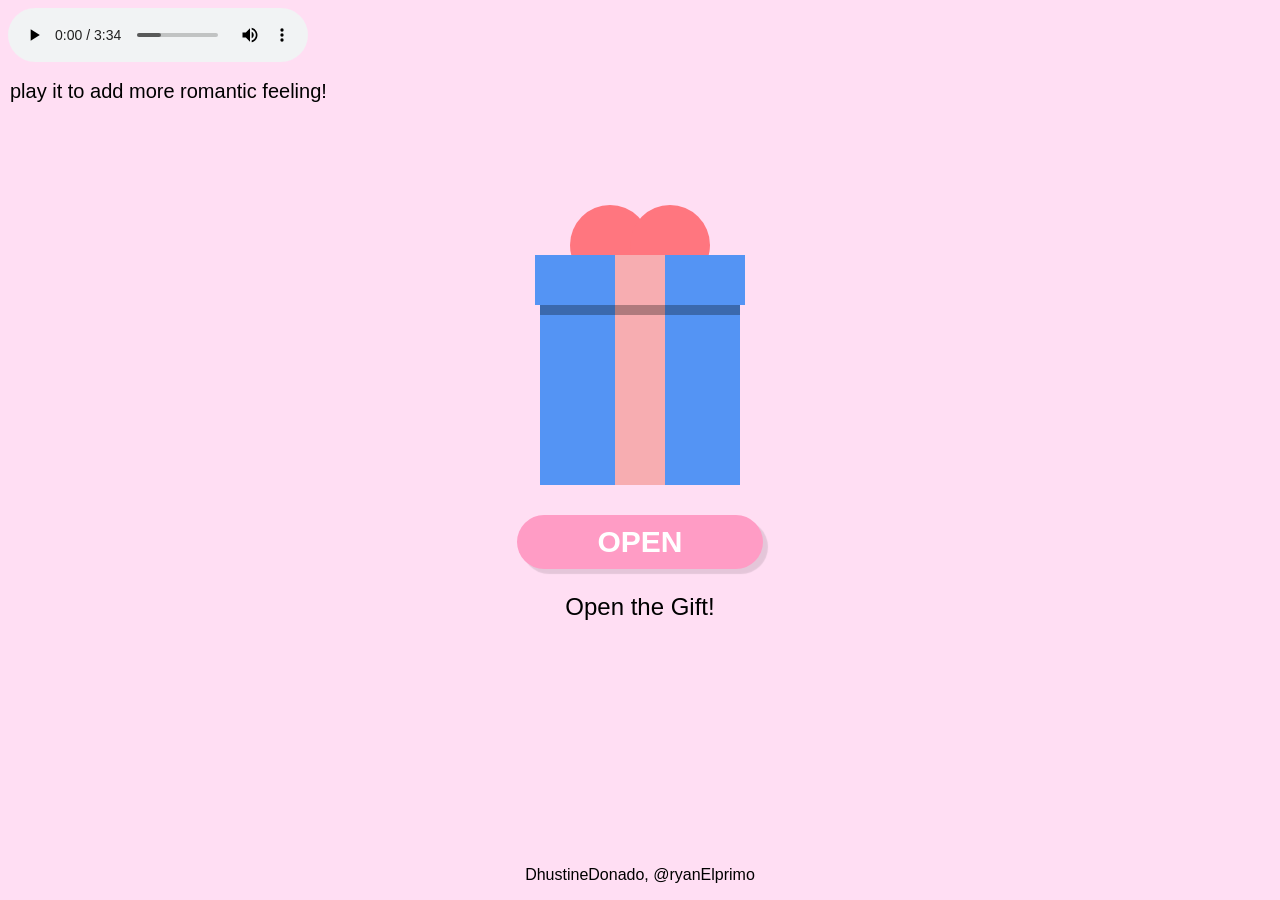
<file: index.html>
<!DOCTYPE html>
<head>
    <link rel="stylesheet" href="main.css">
    <title>Wow</title>
</head>
<body>
    <div class="body1">
        <!--<div class="heart"></div>-->
        <p  class="creator">DhustineDonado, @ryanElprimo</p>
        <div class="heart-div"></div>
        <div class="paper">
            <div class="paper-grid">
                <img class="image-love" src="tenor.gif">
                <p class="message">Will you be my Valentines?</p>
                <div class="button-div">
                    <button class="Yes" onclick="location.href='yey.html'">YES</button>
                    <button class="No" onclick="
                        sayNo();
                    ">NO</button>
                </div>
            </div>
        </div>
        <div class="gift-cap">
            <div class="gift-head"></div>
            <div class="gift-wrap-head"></div>
            <div class="gift-wrap1"></div>
            <div class="gift-wrap2"></div>
        </div>
        <div class="gift-body">
            <div class="shadow-head"></div>
            <div class="gift-wrap-body"></div>
        </div>
        <button class="open-button" id="open-button"
        onclick="
            openGift();
        ">OPEN</button>
        <p class="label">Open the Gift!</p>
        <p class="tell">play it to add more romantic feeling!</p>
    </div>
    <audio controls autoplay class="themeBg">
        <source src="yung kai - blue (Lyrics) [ ezmp3.cc ].mp3" type="audio/mpeg">
    </audio>


    <script>
        let redButton = ["are you sure?", "Really sure?", "Pookie Please...", "think about it", "if you say no I will be sad",
            "I will be very sad", "I will be very very sad..."
        ]
        let redIndex = 0;
        const giftCap = document.querySelector(".gift-cap");
        let openButton = document.getElementById("open-button");
        let playCap = true;
        let open = false;
        //let heartPos = 0;
        function playCapAnim() {
            if (playCap) {
                giftCap.style.animationDirection = 'alternate';
                giftCap.style.animation = 'giftCapAnim 1s';
                giftCap.style.animationDirection = 'alternate';
                giftCap.style.animationIterationCount = '2';
            };
        };

        function resetAnim() {
            if (playCap) {
                giftCap.style.animation = 'none';
            };
        };

        function openGift() {
            giftCap.style.animation = 'openCap 1s';
            giftCap.style.animationFillMode = 'forwards'; 
            playCap = false;
            open = true;
            window.setTimeout(showGift, 5000);
        }

        openButton.addEventListener("mouseover", playCapAnim);
        openButton.addEventListener("mouseout", resetAnim);

        window.onload = document.querySelector(".themeBg").autoplay

        function addHearts() {
            if (open) {
                let heartIndex = document.querySelector(".heart-div").childElementCount;
                let hearts = document.createElement("div");
                hearts.id = "heart" + heartIndex; 
                hearts.classList.add("heart");
                let gift = document.querySelector(".gift-body");
                let startPos = Math.floor(Math.random() * (((gift.offsetWidth + gift.offsetLeft)-100) - gift.offsetLeft + 1) ) + gift.offsetLeft;
                document.querySelector(".heart-div").appendChild(hearts);
                document.getElementById(hearts.id).style.left = startPos + "px";
            };
        }

        function moveHeart() {
            let parent = document.querySelector(".heart-div");
            for (let i = 0; i < parent.childElementCount; i++) {
                let pos = document.getElementById("heart" + i).offsetTop - 10;
                document.getElementById("heart" + i).style.top = pos + "px";
                };
            /*let heartPos = document.querySelector(".heart").offsetTop - 10;
            let heart = document.querySelector(".heart");
            heart.style.top = heartPos + "px";*/
        }

        function showGift() {
            open = false;
            document.querySelector(".paper").style.display = "block";
            window.setInterval(movePaper, 100);
        };

        function movePaper() {

            let paper = document.querySelector(".paper");
            if (paper.offsetTop > document.querySelector(".gift-body").offsetTop - 180) {
                let pos = paper.offsetTop - 10;
                paper.style.top = pos + "px";
            } else {
                window.setInterval(zoomPaper, 100);
            };

        };

        function zoomPaper() {
            let imageLove = document.querySelector(".image-love");
            let letterLove = document.querySelector(".message");
            let yesLove = document.querySelector(".Yes");
            let noLove = document.querySelector(".No");

            let paper = document.querySelector(".paper");
            if (paper.offsetWidth < 1000) {
                paper.style.zIndex = 200;
                paper.style.width = (paper.offsetWidth + 10) + "px";
                paper.style.height = (paper.offsetWidth + 10) + "px";
                paper.style.top = (paper.offsetTop - 1) + "px";
                paper.style.display = "flex";
            } else{
                imageLove.style.display = "block";
                letterLove.style.display = "block";
                noLove.style.display = "inline-block";
                yesLove.style.display = "inline-block";
                let mainBody = document.querySelector(".body1");
                for (let i = 0; i <= mainBody.childElementCount; i++) {
                    if (mainBody.childNodes[i].className != "paper") {
                        mainBody.removeChild(mainBody.childNodes[i]);
                    };
                };
            }
        };

        function sayNo() {
            let yes = document.querySelector(".Yes");
            let compStyle = parseFloat(window.getComputedStyle(yes).fontSize);
            let compStyle2 = parseFloat(window.getComputedStyle(document.querySelector(".No")).fontSize);
            redIndex ++;
            document.querySelector(".Yes").style.fontSize = `${compStyle + 8}px`;
            document.querySelector(".No").style.fontSize = `${compStyle2 - 3}px`
            if (redIndex > redButton.length) {
                document.querySelector(".Yes").style.fontSize = `${1000}px`;
            };
            document.querySelector(".No").innerHTML = redButton[redIndex - 1];
        }

        window.setInterval(moveHeart,100);
        window.setInterval(addHearts, 500);
    </script>
</body>
</file>
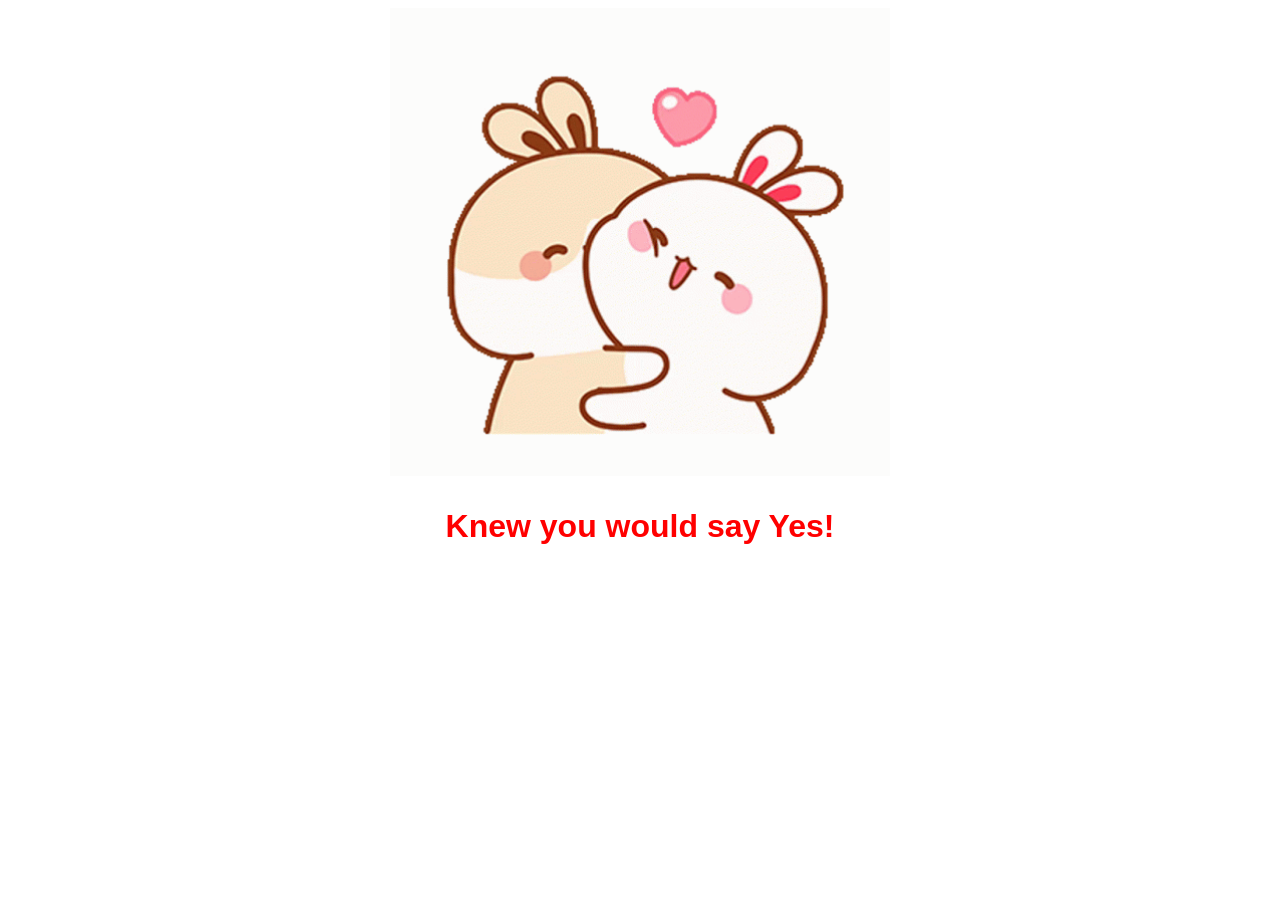
<file: yey.html>
<!DOCTYPE html>
<html>
    <head>
        <style>
            body {
                display: flex;
                justify-content: center;
                flex-direction: column;
                align-items: center;
            }
            img {
                width: 500px;
            }

            p {
                font-size: 32px;
                font-weight: bold;
                font-family: Arial, Helvetica, sans-serif;
                color: red;
            }
        </style>
    </head>
    <body>
        <img src="tenor (1).gif">
        <p>Knew you would say Yes!</p>
    </body>
</html>
</file>
<file: main.css>
body {
    background-color: #FFDEF3;
    overflow: hidden;
}
.body1 {

    position: absolute;

    display: flex;
    flex-direction: column;
    justify-content: center;
    align-items: center;
    background-color: #FFDEF3;

    bottom: 0;
    left: 0;
    right: 0;
    top: 0;
}

.creator {
    position: absolute;
    bottom: 0;

    font-family: Arial, Helvetica, sans-serif;
}
.gift-cap {
    width: 210px;
    height: 50px;

    display: flex;
    justify-content: center;
    position: relative;
    z-index: 1;

    animation-name: giftCapAnim;
    animation-duration: 1s;
    animation-play-state: running;
    animation-iteration-count: 2;
    animation-direction: alternate;

}
@keyframes openCap {
    0% {
        transform: rotate(0);
    }
    100% {
        transform: rotate(90deg) translateY(-120px) translateX(-80px);
    }
}
@keyframes giftCapAnim {
    0% {
        transform: translateY(0);
    }
    50% {
        transform: rotate(0) translateY(-50px)
    }
    90% {
        transform: rotate(10deg) translateY(-50px);
    }
    100% {
        transform: rotate(-10deg) translateY(-50px);
    }
}

.gift-head {
    width: 210px;
    height: 50px;
    background-color: #5494F4;
    position: absolute;
    z-index: -1;



}
.gift-body {
    width: 200px;
    height: 180px;
    background-color: #5494F4;
    
    display:  flex;
    justify-content: center;
    z-index: 100;
}

.gift-wrap-body, .gift-wrap-head {
    width: 50px;
    top: 0;
    bottom: 0;
    background-color: #F7ADB1;
}

.shadow-head {
    background-color: rgba(0, 0, 0, 0.295);
    width: 200px;
    height: 10px;
    position: absolute;
}

.open-button {
    font-size: 30px;
    padding: 10px 80px 10px 80px;
    margin-top: 30px;
    border-radius: 50px;
    border: none;
    background-color: #FF9CC5;
    color: white;
    font-weight: bold;
    box-shadow: 5px 5px 1px rgba(0, 0, 0, 0.104);

    cursor: pointer;

    transition: background-color 0.15s,
    padding 0.15s;
}

.open-button:hover {
    background-color: #ffb7d5;
    padding: 20px 100px 20px 100px;
}

.gift-wrap1 {
    background-color: #ff767f;
    width: 80px;
    height: 80px;
    position: absolute;
    top: -50px;

    border-radius: 50px;
    margin-right: 60px;

    z-index: -2;
}

.gift-wrap2 {
    background-color: #ff767f;
    width: 80px;
    height: 80px;
    position: absolute;
    top: -50px;

    border-radius: 50px;

    z-index: -2;
    margin-left: 60px
}

.heart {
    width: 100px;
    height: 100px;
    position: absolute;
    display: flex;
    justify-content: center;
    align-items: center;
    z-index: 1;
}

.heart::before {
    content: "";
    background-color: #f57494;
    width: 25px;
    height: 40px;
    position: absolute;

    border-top-left-radius: 100px;
    border-top-right-radius: 100px;

    transform: rotate(-45deg);
    left: 32.5px;
}

.heart::after {
    content: "";
    background-color: #f57494;
    width: 25px;
    height: 40px;
    position: absolute;

    border-top-left-radius: 100px;
    border-top-right-radius: 100px;

    transform: rotate(45deg);
    right: 31px;
}

.paper {
    width: 180px;
    height: 180px;
    background-color: white;
    position: absolute;
    border: black solid 1px;
    z-index: 0;
    display: none;
    justify-content: center;
}

.image-love {
    display: none;
}

.Yes, .No {
    padding: 10px 30px 10px 30px;
    margin: 40px;
    transition: background-color 0.15s,
    padding 0.15s;
    cursor: pointer;

    display: none;
}

.Yes {
    font-size: 30px;
    background-color: rgb(39, 170, 39);
    color: white;
    border: none;
    transition: background-color 0.15s,
    padding 0.15s;
    cursor: pointer;
}

.Yes:hover {
    background-color: rgb(52, 213, 52);
    padding: 20px 40px 20px 40px;
}

.No {
    background-color: rgb(255, 35, 105);
    color: white;
    border: none;
    font-size: 32px;
}

.No:hover {
    background-color:  rgb(255, 70, 128);
    padding: 20px 40px 20px 40px;
}

.message {
   font-family: Arial, Helvetica, sans-serif;
   font-size: 34px;
   text-align: center;
   margin-top: -180px;

   display: none;
}

.paper-grid {
    display: grid;
    grid-template-columns: 1fr;
}

.button-div {
    display: flex;
    justify-content: center;
    align-items: center;
    margin-top: -800px;
}

.label {
    font-size: 24px;
    font-family: Arial, Helvetica, sans-serif;

    animation-name: notif;
    animation-duration: 0.5s;
    animation-play-state: running;
    animation-iteration-count: infinite;
    animation-direction: alternate;
}

@keyframes notif {
    0% {
        transform: scale(1);
    }
    100% {
        transform: scale(1.2);
    }
}

.tell {
    position: absolute;
    top: 60px;
    left: 10px;

    font-size: 20px;
    font-family: Arial, Helvetica, sans-serif;
}
</file>
